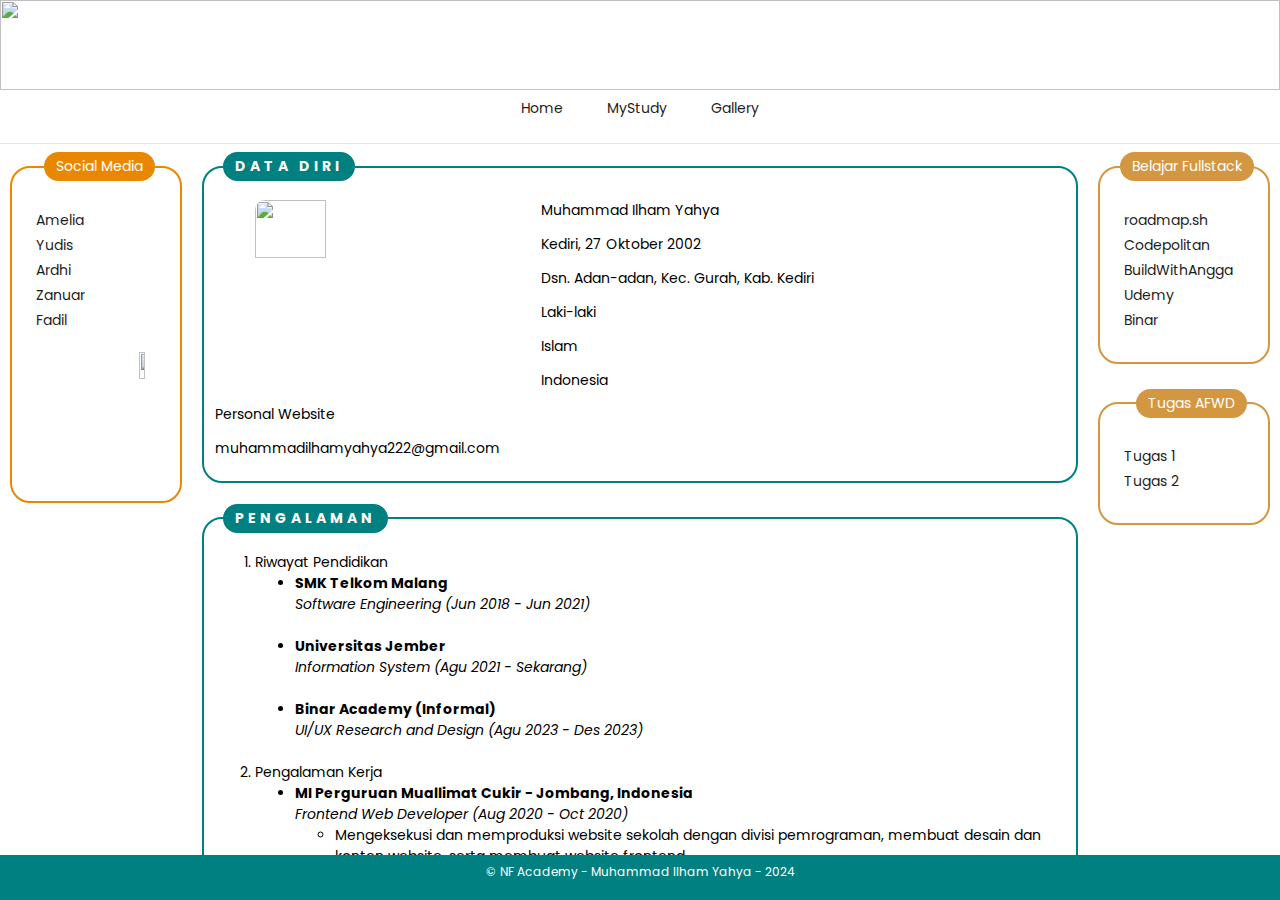
<file: index.html>
<!DOCTYPE html>
<html lang="en">
    <head>
        <meta charset="UTF-8" />
        <meta name="viewport" content="width=device-width, initial-scale=1.0" />
        <title>Tugas 3</title>
    </head>
    <frameset rows="10%, 6%, *, 5%" border=none>
        <frame src="header.html" scrolling="no" />
        <frame src="navbar.html" scrolling="no" noresize="yes" />
        
        <frameset cols="15%, *, 15%">
            <frame src="left.html" noresize="yes" />
            <frame src="home.html" name="main" noresize="yes" />
            <frame src="right.html" />
        </frameset>
        
        <frame src="footer.html" scrolling="no">
    </frameset>
</html>
</file>
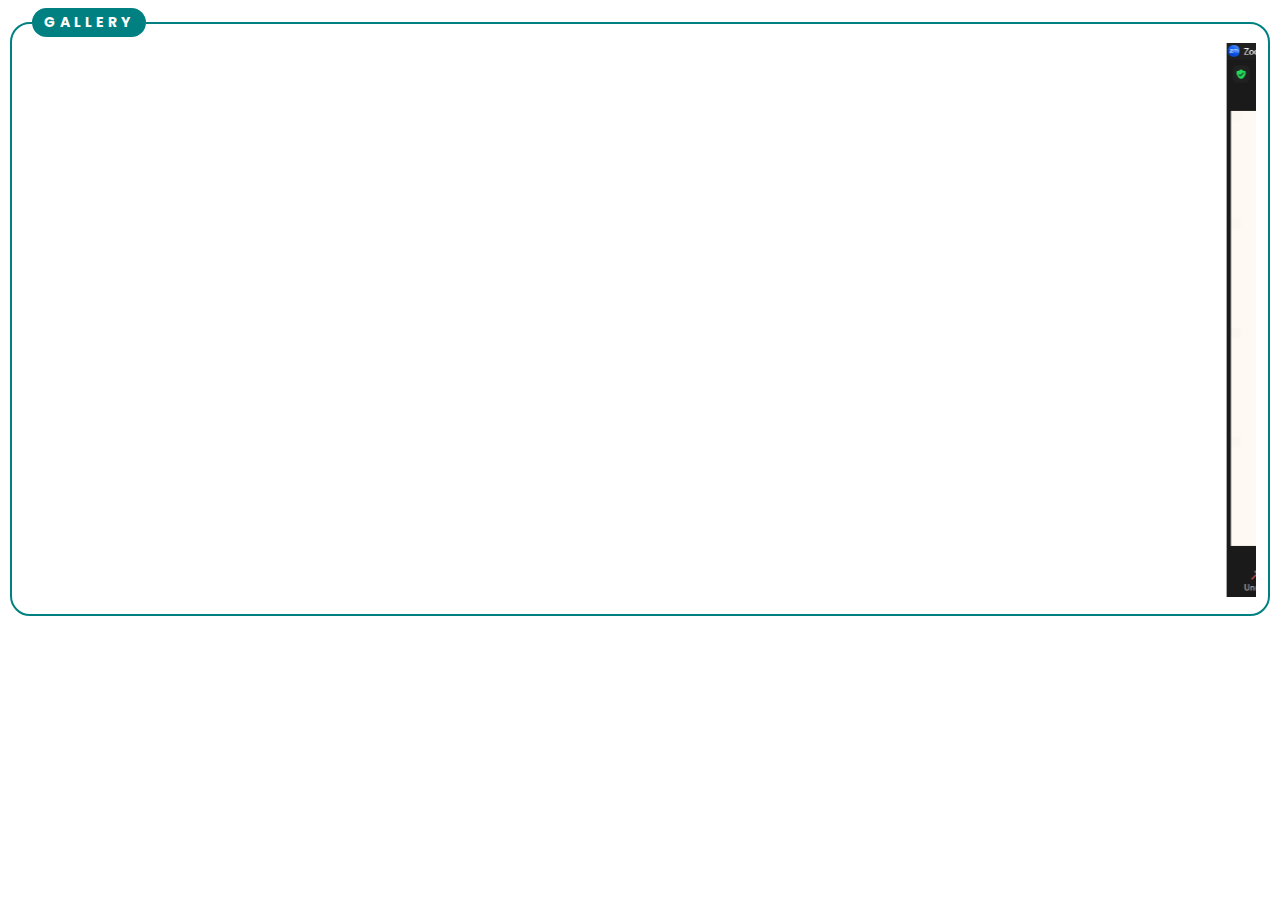
<file: gallery.html>
<link rel="stylesheet" href="css/style.css" />

<body id="gallery">
    <fieldset>
        <legend>
            <font><b>GALLERY</b></font>
        </legend>

        <marquee behavior="" direction="left" scrolldelay="50">
            <img src="img/gambar1.png" alt="" /> <img src="img/gambar2.png" alt="" />
            <img src="img/gambar3.png" alt="" />
        </marquee>
    </fieldset>
</body>
</file>
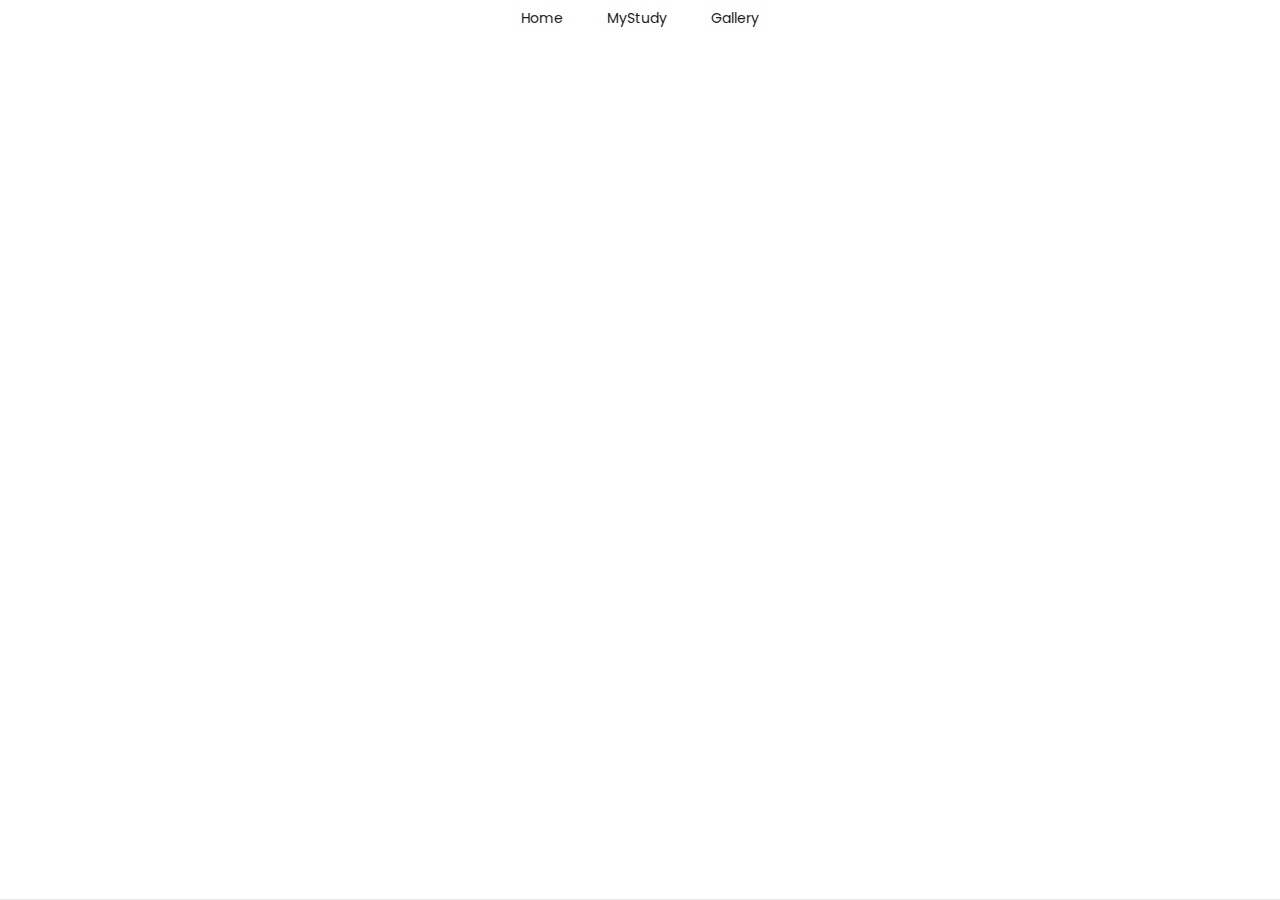
<file: navbar.html>
<link rel="stylesheet" href="css/style.css">

<body id="navbar">
    <a href="home.html" target="main">Home</a> &nbsp; <a href="study.html" target="main">MyStudy</a> &nbsp; <a href="gallery.html" target="main">Gallery</a>
</body>
</file>
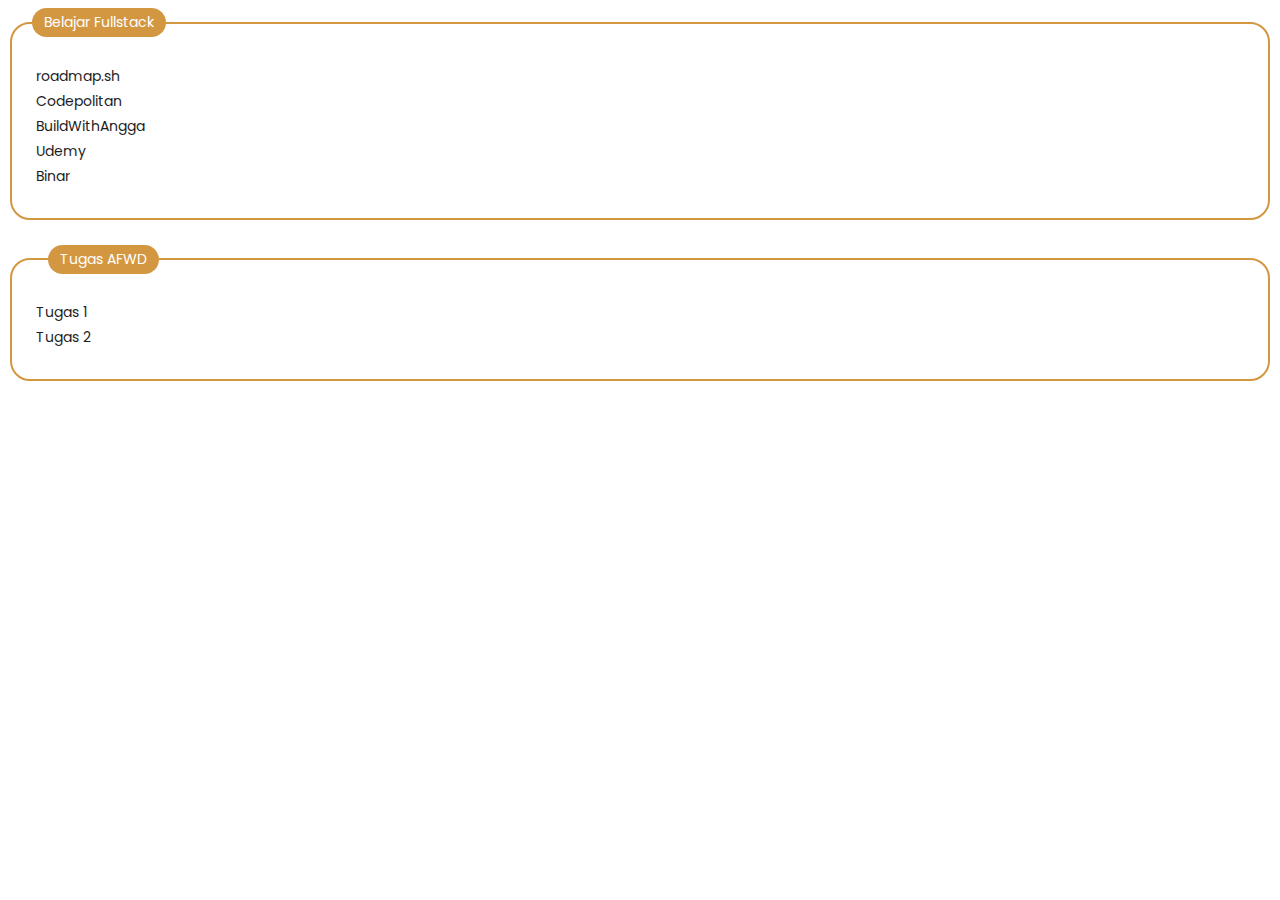
<file: right.html>
<link rel="stylesheet" href="css/style.css" />

<body id="right">
    <fieldset>
        <legend class="fs-legend">
            <font>Belajar Fullstack</font>
        </legend>

        <ul class="fs">
            <li class="fs-list"><a href="https://roadmap.sh/full-stack" target="_blank">roadmap.sh</a></li>
            <li class="fs-list"><a href="https://www.codepolitan.com/blog/kelas-coding-gratis-belajar-fullstack-developer/" target="_blank">Codepolitan</a></li>
            <li class="fs-list"><a href="https://buildwithangga.com/kelas/full-stack-web-developer" target="_blank">BuildWithAngga</a></li>
            <li class="fs-list"><a href="https://www.udemy.com/id/topic/full-stack-web-development/" target="_blank">Udemy</a></li>
            <li class="fs-list"><a href="https://product.binaracademy.com/binar-bootcamp/full-stack-website-development" target="_blank">Binar</a></li>
        </ul>
    </fieldset>
    <br />
    <fieldset>
        <legend class="afwd-legend">
            <font size="3">Tugas AFWD</font>
        </legend>

        <ul class="fs">
            <li class="fs-list"><a href="biodata.html" target="_blank">Tugas 1</a></li>
            <li class="fs-list"><a href="table.html" target="_parent">Tugas 2</a></li>
        </ul>
    </fieldset>
</body>
</file>
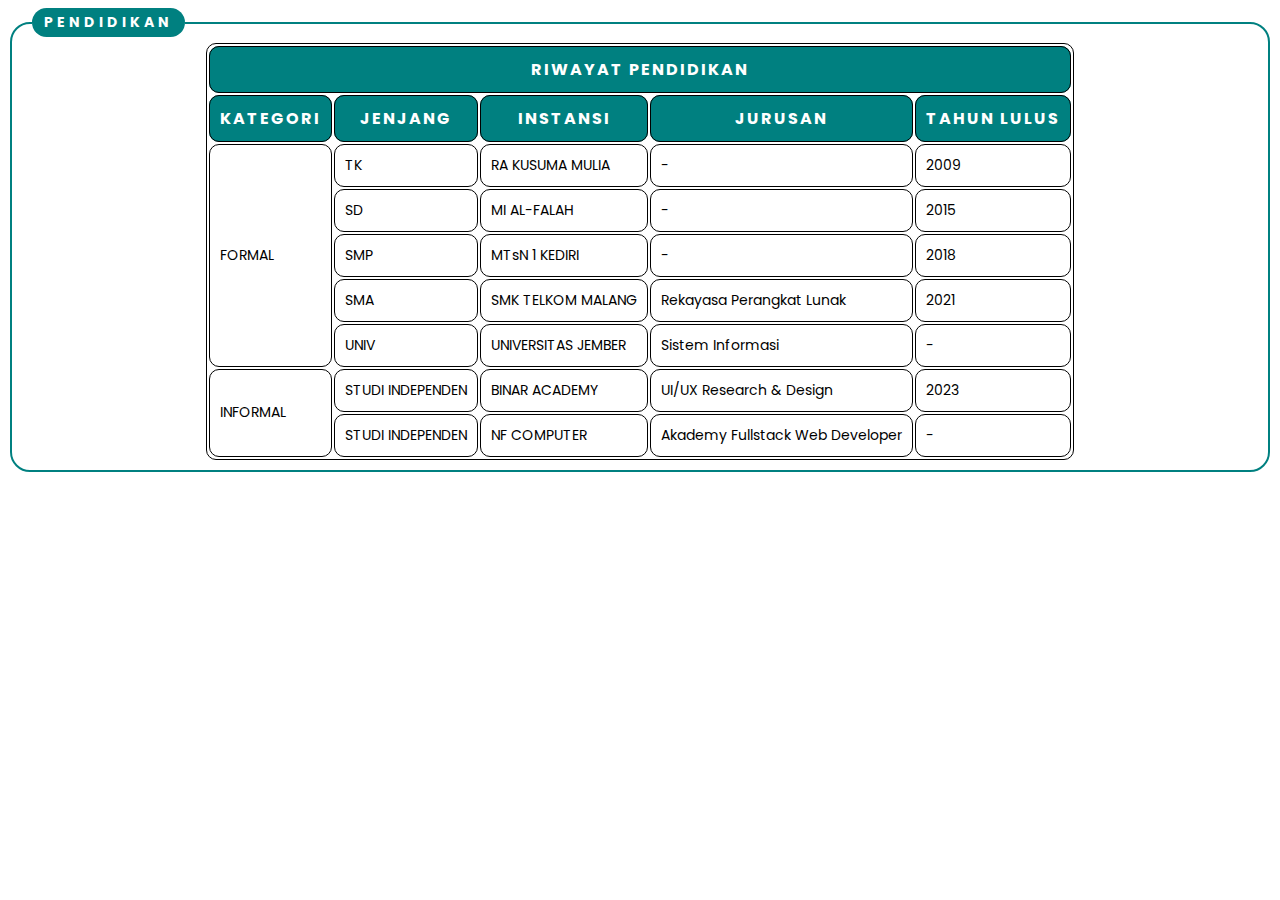
<file: study.html>
<link rel="stylesheet" href="css/style.css" />

<body id="study">
    <fieldset>
        <legend>
            <font><b>PENDIDIKAN</b></font>
        </legend>
        <table align="center" cellpadding="10px">
            <thead>
                <tr>
                    <th colspan="5">RIWAYAT PENDIDIKAN</th>
                </tr>
                <tr>
                    <th>KATEGORI</th>
                    <th>JENJANG</th>
                    <th>INSTANSI</th>
                    <th>JURUSAN</th>
                    <th>TAHUN LULUS</th>
                </tr>
            </thead>

            <tbody>
                <tr>
                    <td rowspan="5">FORMAL</td>
                    <td>TK</td>
                    <td>RA KUSUMA MULIA</td>
                    <td>-</td>
                    <td>2009</td>
                </tr>
                <tr>
                    <td>SD</td>
                    <td>MI AL-FALAH</td>
                    <td>-</td>
                    <td>2015</td>
                </tr>
                <tr>
                    <td>SMP</td>
                    <td>MTsN 1 KEDIRI</td>
                    <td>-</td>
                    <td>2018</td>
                </tr>
                <tr>
                    <td>SMA</td>
                    <td>SMK TELKOM MALANG</td>
                    <td>Rekayasa Perangkat Lunak</td>
                    <td>2021</td>
                </tr>
                <tr>
                    <td>UNIV</td>
                    <td>UNIVERSITAS JEMBER</td>
                    <td>Sistem Informasi</td>
                    <td>-</td>
                </tr>
                <tr>
                    <td rowspan="2">INFORMAL</td>
                    <td>STUDI INDEPENDEN</td>
                    <td>BINAR ACADEMY</td>
                    <td>UI/UX Research & Design</td>
                    <td>2023</td>
                </tr>
                <tr>
                    <td>STUDI INDEPENDEN</td>
                    <td>NF COMPUTER</td>
                    <td>Akademy Fullstack Web Developer</td>
                    <td>-</td>
                </tr>
            </tbody>
        </table>
    </fieldset>
</body>
</file>
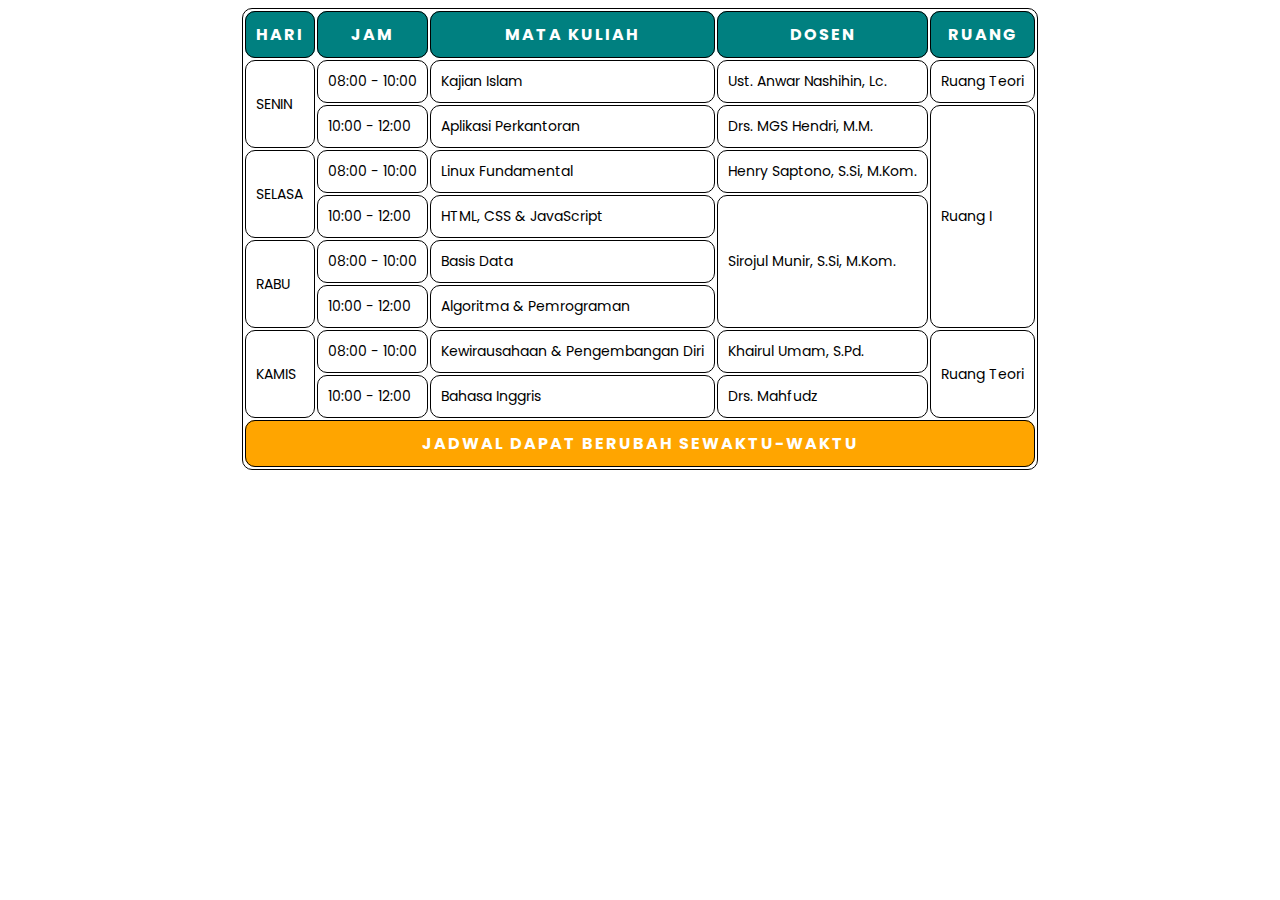
<file: table.html>
<!DOCTYPE html>
<html lang="en">
    <head>
        <meta charset="UTF-8" />
        <meta name="viewport" content="width=device-width, initial-scale=1.0" />
        <title>Tugas 2</title>

        <link rel="stylesheet" href="css/style.css">
    </head>
    <body id="study">
        <table align="center" cellpadding="10px">
            <thead>
                <tr>
                    <th>HARI</th>
                    <th>JAM</th>
                    <th>MATA KULIAH</th>
                    <th>DOSEN</th>
                    <th>RUANG</th>
                </tr>
            </thead>

            <tbody>
                <tr>
                    <td rowspan="2">SENIN</td>
                    <td>08:00 - 10:00</td>
                    <td>Kajian Islam</td>
                    <td>Ust. Anwar Nashihin, Lc.</td>
                    <td>Ruang Teori</td>
                </tr>
                <tr>
                    <td>10:00 - 12:00</td>
                    <td>Aplikasi Perkantoran</td>
                    <td>Drs. MGS Hendri, M.M.</td>
                    <td rowspan="5">Ruang I</td>
                </tr>
                <tr>
                    <td rowspan="2">SELASA</td>
                    <td>08:00 - 10:00</td>
                    <td>Linux Fundamental</td>
                    <td>Henry Saptono, S.Si, M.Kom.</td>
                </tr>
                <tr>
                    <td>10:00 - 12:00</td>
                    <td>HTML, CSS & JavaScript</td>
                    <td rowspan="3">Sirojul Munir, S.Si, M.Kom.</td>
                </tr>

                <tr>
                    <td rowspan="2">RABU</td>
                    <td>08:00 - 10:00</td>
                    <td>Basis Data</td>
                </tr>
                <tr>
                    <td>10:00 - 12:00</td>
                    <td>Algoritma & Pemrograman</td>
                </tr>
                <tr>
                    <td rowspan="2">KAMIS</td>
                    <td>08:00 - 10:00</td>
                    <td>Kewirausahaan & Pengembangan Diri</td>
                    <td>Khairul Umam, S.Pd.</td>
                    <td rowspan="2">Ruang Teori</td>
                </tr>
                <tr>
                    <td>10:00 - 12:00</td>
                    <td>Bahasa Inggris</td>
                    <td>Drs. Mahfudz</td>
                </tr>
                <tfoot>
                    <tr>
                        <th colspan="5">JADWAL DAPAT BERUBAH SEWAKTU-WAKTU</th>
                    </tr>
                </tfoot>
            </tbody>
        </table>
    </body>
</html>
</file>
<file: css/style.css>
@import url("https://fonts.googleapis.com/css2?family=Poppins:ital,wght@0,100;0,200;0,300;0,400;0,500;0,600;0,700;0,800;0,900;1,100;1,200;1,300;1,400;1,500;1,600;1,700;1,800;1,900&display=swap");

* {
    font-family: "Poppins";
}

font {
    font-size: 14px;
}

/* header */

#header {
    margin: 0;
}

#header img {
    width: 100%;
}

/* Navbar */

#navbar {
    margin: 0;
    background-color: #fff;
    display: flex;
    justify-content: center;
    border-bottom: 1px solid #e5e5e5;
}

#navbar a {
    text-decoration: none;
    padding: 8px 20px;
    color: #1e1e1e;
    font-weight: 400;
    font-size: 14px;
    transition: 0.2s ease-in-out;
}

#navbar a:hover {
    font-weight: 600;
    color: teal;
}

/* Left */
#left {
    background-color: #fff;
}

#left fieldset {
    border: 2px solid rgb(233, 136, 0);
    border-radius: 20px;
}

#left legend {
    padding: 4px 12px;
    margin-left: 20px;
    background-color: rgb(233, 136, 0);
    border-radius: 40px;
    color: #fff;
}

.socmed {
    list-style: none;
    padding: 4px 12px;
}

.socmed-list a {
    text-decoration: none;
    padding: 4px 0;
    color: #1e1e1e;
    font-size: 14px;
    transition: 0.2s ease-in-out;
}

.socmed-list a:hover {
    color: rgb(233, 136, 0);
}

.ig-img {
    margin-left: 80%;
    width: 20%;
    transition: 0.2 ease-in-out;
}

.ig-img:hover {
    width: 24%;
    margin-left: 76%;
}

/* Home */
#home {
    font-size: 14px;
}

#home fieldset {
    border: 2px solid teal;
    border-radius: 20px;
}

#home legend {
    letter-spacing: 4px;
    padding: 4px 12px;
    margin-left: 8px;
    background-color: teal;
    border-radius: 40px;
    color: #fff;
}

#home p {
    line-height: 20px;
}

.pweb {
    text-decoration: none;
    color: black;
    transition: 0.2s ease-in-out;
}

.pweb:hover {
    color: teal;
}

#home img {
    width: 29%;
    border-radius: 10px;
}

/* Study */
#study fieldset {
    border: 2px solid teal;
    border-radius: 20px;
}

#study legend {
    letter-spacing: 4px;
    padding: 4px 12px;
    margin-left: 8px;
    background-color: teal;
    border-radius: 40px;
    color: #fff;
}

#study table,
tr,
td,
th {
    border: 1px solid black;
    border-radius: 10px;
}

#study thead {
    background-color: teal;
    letter-spacing: 2px;
    color: #fff;
}

#study tbody {
    font-size: 14px;
}

#study tfoot {
    background-color: orange;
    letter-spacing: 2px;
    color: #fff;
}

/* Gallery */
#gallery fieldset {
    border: 2px solid teal;
    border-radius: 20px;
}

#gallery legend {
    letter-spacing: 4px;
    padding: 4px 12px;
    margin-left: 8px;
    background-color: teal;
    border-radius: 40px;
    color: #fff;
}

#gallery img {
    padding: 0 20px;
    width: 80%;
}

/* Right */
#right {
    background-color: #fff;
}

#right fieldset {
    border: 2px solid rgb(212, 151, 65);
    border-radius: 20px;
}

#right .fs-legend {
    padding: 4px 12px;
    margin-left: 8px;
    background-color: rgb(212, 151, 65);
    border-radius: 40px;
    color: #fff;
}

#right .afwd-legend {
    padding: 4px 12px;
    margin-left: 24px;
    background-color: rgb(212, 151, 65);
    border-radius: 40px;
    color: #fff;
}

.fs {
    list-style: none;
    padding: 4px 12px;
}

.fs-list a {
    text-decoration: none;
    padding: 4px 0;
    color: #1e1e1e;
    font-size: 14px;
    transition: 0.2 ease-in-out;
}

.fs-list a:hover {
    color: rgb(212, 151, 65);
}

/* Footer */
#footer {
    justify-content: center;
    background-color: teal;
}

#footer p {
    text-align: center;
    font-weight: 400;
    color: #fff;
    font-size: 12px;
}

/* Biodata */
</file>
